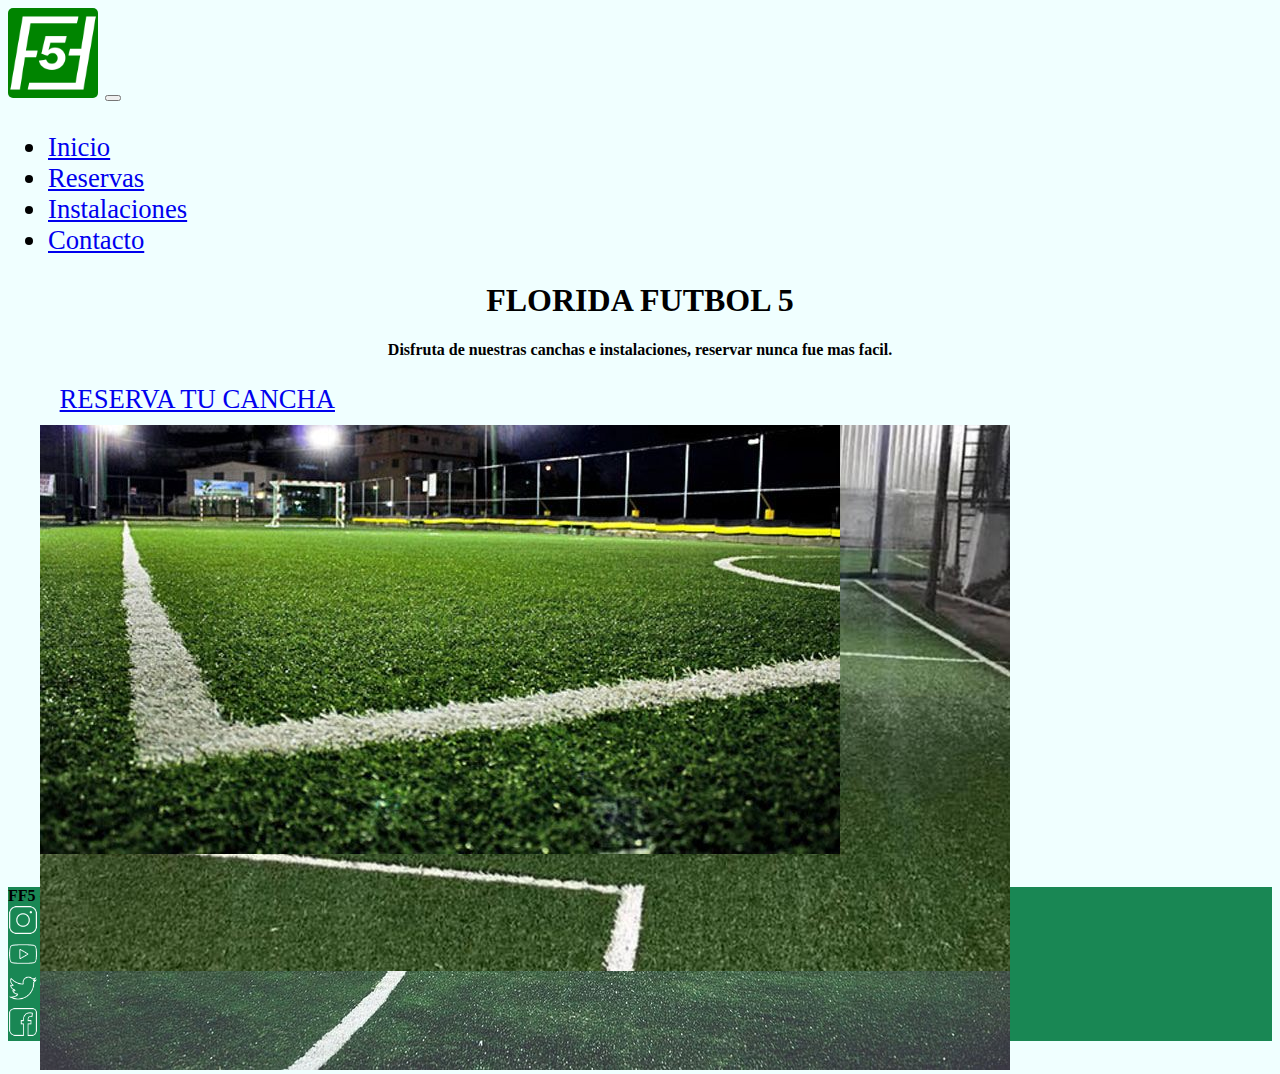
<file: index.html>
<!DOCTYPE html>
<html lang="es">

<head>
    <meta charset="UTF-8">
    <meta http-equiv="X-UA-Compatible" content="IE=edge">
    <meta name="viewport" content="width=device-width, initial-scale=1.0">

    <!-- CSS BOOSTRAP -->
    <link href="https://cdn.jsdelivr.net/npm/bootstrap@5.3.0-alpha1/dist/css/bootstrap.min.css" rel="stylesheet"
        integrity="sha384-GLhlTQ8iRABdZLl6O3oVMWSktQOp6b7In1Zl3/Jr59b6EGGoI1aFkw7cmDA6j6gD" crossorigin="anonymous">
    <!-- CSS PROPIO -->
    <link rel="stylesheet" href="css/style.css">
    <title>Florida Futbol 5</title>
</head>

<body>
    <!-- INICIO NAV BAR -->
    <nav class="navbar navbar-expand-lg barra">
        <div class="container-fluid">
            <img class="logo" src="img/FF5-Logo.png" alt="FF5LOGO">
            <button class="navbar-toggler" type="button" data-bs-toggle="collapse" data-bs-target="#navbarNav"
                aria-controls="navbarNav" aria-expanded="false" aria-label="Toggle navigation">
                <span class="navbar-toggler-icon"></span>
            </button>
            <div class="collapse navbar-collapse" id="navbarNav">
                <ul class="navbar-nav">
                    <li class="nav-item">
                        <a class="nav-link active" aria-current="page" href="#">Inicio</a>
                    </li>
                    <li class="nav-item">
                        <a class="nav-link" href="reservas.html">Reservas</a>
                    </li>
                    <li class="nav-item">
                        <a class="nav-link" href="#">Instalaciones</a>
                    </li>
                    <li class="nav-item">
                        <a class="nav-link" href="#">Contacto</a>
                    </li>
                </ul>
            </div>
        </div>
    </nav>
    <!-- FIN NAV BAR -->
    <!-- H1 -->
    <div class="titulo">
        <h1>FLORIDA FUTBOL 5</h1>
        <p>Disfruta de nuestras canchas e instalaciones, reservar nunca fue mas facil.</p>
    </div>
    <!-- FIN H1 -->

    <!-- BOTON CALL TO ACTION -->
    <div class="d-grid gap-2 col-6 mx-l action">
        <a class="btn btn-success reserva" href="reservas.html" role="button">RESERVA TU CANCHA</a>
    </div>
    <!-- FIN BOTON CALL TO ACTION -->
    <!-- CARRUSEL DE IMG DE CANCHAS -->
    <div id="carouselExampleSlidesOnly" class="carousel slide carrusel" data-bs-ride="carousel">
        <div class="carousel-inner padreCarrusel">
            <div class="carousel-item fotoCarrusel active">
                <img src="img/cancha1.jpg" class="d-block w-100" alt="CANCHA1">
            </div>
            <div class="carousel-item fotoCarrusel">
                <img src="img/cancha2.jpg" class="d-block w-100" alt="CANCHA2">
            </div>
            <div class="carousel-item fotoCarrusel">
                <img src="img/cancha3.jpg" class="d-block w-100" alt="CANCHA3">
            </div>
        </div>
    </div>
    <!-- FIN DEL CARRUSEL -->

    <!-- FOOTER -->
    <footer class="container-fluid">
        <div class="row align-items-center">
            <div class="col-12 text-center text-lg-start col-lg-9 order-last order-lg-first">FF5 - &copy;2023. Derechos reservados</div>
            <div class="col-6 py-3 col-lg text-center text-lg-end order-first order-lg-last">
                <a href="https://www.instagram.com/" target="_blank">
                    <img src="img/instagram-b.png" alt="instagram" width="30">
                </a>
            </div>
            <div class="col-6 py-3 col-lg text-center text-lg-end order-first order-lg-last">
                <a href="https://www.youtube.com/" target="_blank">
                    <img src="img/youtube-b.png" alt="youtube" width="30">
                </a>
            </div>
            <div class="col-6 py-3 col-lg text-center text-lg-end order-first order-lg-last">
                <a href="https://twitter.com/" target="_blank">
                    <img src="img/twitter-b.png" alt="twitter" width="30">
                </a>
            </div>
            <div class="col-6 py-3 col-lg text-center text-lg-end order-first order-lg-last">
                <a href="https://www.facebook.com/" target="_blank">
                    <img src="img/facebook-b.png" alt="facebook" width="30">
                </a>
            </div>
        </div>
    </footer>
    <!-- FIN FOOTER -->
   
    <!-- SCRIPT BOOSTRAP -->
    <script src="https://cdn.jsdelivr.net/npm/bootstrap@5.3.0-alpha1/dist/js/bootstrap.bundle.min.js"
        integrity="sha384-w76AqPfDkMBDXo30jS1Sgez6pr3x5MlQ1ZAGC+nuZB+EYdgRZgiwxhTBTkF7CXvN"
        crossorigin="anonymous"></script>
</body>

</html>
</file>
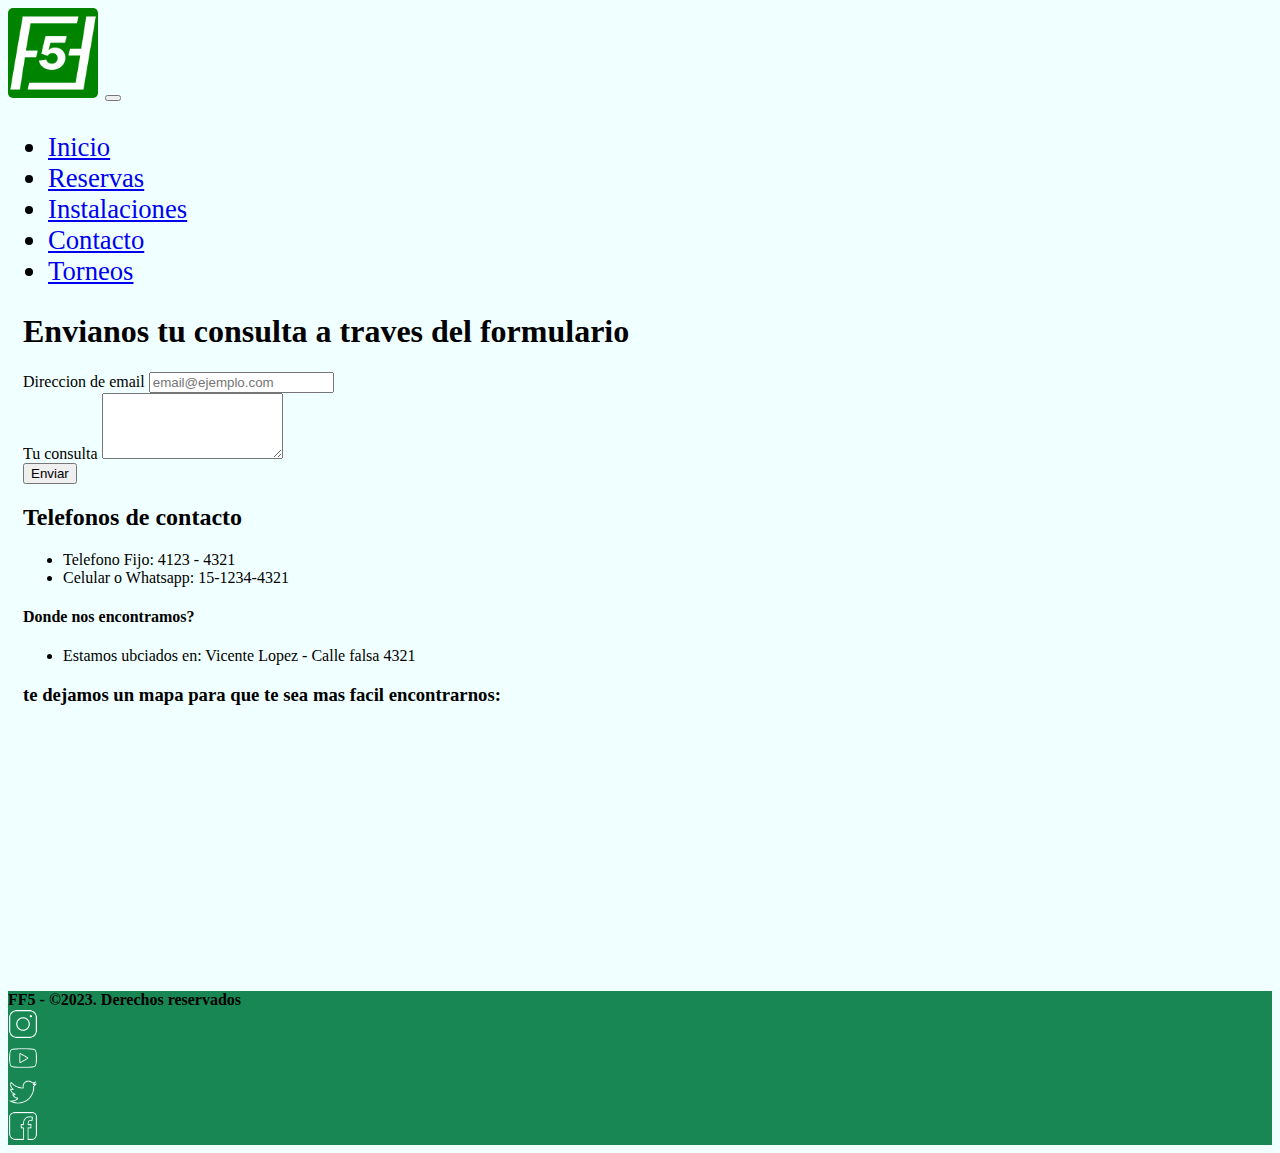
<file: contacto.html>
<!DOCTYPE html>
<html lang="es">

<head>
    <meta charset="UTF-8">
    <meta http-equiv="X-UA-Compatible" content="IE=edge">
    <meta name="viewport" content="width=device-width, initial-scale=1.0">
    <!-- ETIQUETA META DESCRIPTION -->
    <meta name="description" content="En Florida Futbol 5 nos podes dejar tu consulta sobre cualquier duda que tengas y sera atendida de una forma personalizada">
    <!-- CSS BOOSTRAP -->
    <link href="https://cdn.jsdelivr.net/npm/bootstrap@5.3.0-alpha1/dist/css/bootstrap.min.css" rel="stylesheet"
        integrity="sha384-GLhlTQ8iRABdZLl6O3oVMWSktQOp6b7In1Zl3/Jr59b6EGGoI1aFkw7cmDA6j6gD" crossorigin="anonymous">
    <!-- CSS PROPIO -->
    <link rel="stylesheet" href="css/style.css">
    <title>Contacto | Florida Futbol 5</title>
</head>

<body>
    <!-- INICIO NAV BAR -->
    <nav class="navbar navbar-expand-lg barra">
        <div class="container-fluid">
            <img class="logo" src="img/FF5-Logo.png" alt="FF5LOGO">
            <button class="navbar-toggler" type="button" data-bs-toggle="collapse" data-bs-target="#navbarNav"
                aria-controls="navbarNav" aria-expanded="false" aria-label="Toggle navigation">
                <span class="navbar-toggler-icon"></span>
            </button>
            <div class="collapse navbar-collapse" id="navbarNav">
                <ul class="navbar-nav">
                    <li class="nav-item">
                        <a class="nav-link" aria-current="page" href="index.html">Inicio</a>
                    </li>
                    <li class="nav-item">
                        <a class="nav-link" href="reservas.html">Reservas</a>
                    </li>
                    <li class="nav-item">
                        <a class="nav-link" href="instalaciones.html">Instalaciones</a>
                    </li>
                    <li class="nav-item">
                        <a class="nav-link active" href="contacto.html">Contacto</a>
                    </li>
                    <li class="nav-item">
                        <a class="nav-link" href="torneos.html">Torneos</a>
                    </li>
                </ul>
            </div>
        </div>
    </nav>
    <!-- FIN NAV BAR -->

    <!-- FORMULARIO DE CONTACTO -->
    <form>
        <h1>Envianos tu consulta a traves del formulario</h1>
        <div class="mb-3, col-5">
            <label for="exampleFormControlInput1" class="form-label">Direccion de email</label>
            <input type="email" class="form-control" id="exampleFormControlInput1" placeholder="email@ejemplo.com">
        </div>
        <div class="mb-3 col-6">
            <label for="exampleFormControlTextarea1" class="form-label">Tu consulta</label>
            <textarea class="form-control" id="exampleFormControlTextarea1" rows="4"></textarea>
        </div>
        <button type="submit" class="btn btn-success">Enviar</button>
    </form>
    <!-- FIN FORMULARIO DE CONTACTO -->
    <!-- LISTA DE CONTACTOS -->
    <div class="separacion">
        <h2>Telefonos de contacto</h2>
        <ul>
            <li>Telefono Fijo: 4123 - 4321</li>
            <li>Celular o Whatsapp: 15-1234-4321</li>
        </ul>
        <h4>Donde nos encontramos?</h4>
        <ul>
            <li>Estamos ubciados en: Vicente Lopez - Calle falsa 4321</li>
        </ul>
        <h3>te dejamos un mapa para que te sea mas facil encontrarnos:</h3>
        <iframe src="https://www.google.com/maps/embed?pb=!1m18!1m12!1m3!1d3286.562170567392!2d-58.51466688425463!3d-34.53931906160168!2m3!1f0!2f0!3f0!3m2!1i1024!2i768!4f13.1!3m3!1m2!1s0x95bcb72bbf4a8bb9%3A0x93ec9dbb415ebeef!2sFlorida%20Club!5e0!3m2!1ses-419!2sar!4v1678212838577!5m2!1ses-419!2sar" width="400" height="250" style="border:0;" allowfullscreen="" loading="lazy" referrerpolicy="no-referrer-when-downgrade"></iframe>
    </div>

    <!-- FOOTER -->
    <footer class="container-fluid">
        <div class="row align-items-center">
            <div class="col-12 text-center text-lg-start col-lg-9 order-last order-lg-first">FF5 - &copy;2023. Derechos
                reservados</div>
            <div class="col-6 py-3 col-lg text-center text-lg-end order-first order-lg-last">
                <a href="https://www.instagram.com/" target="_blank">
                    <img src="img/instagram-b.png" alt="instagram" width="30">
                </a>
            </div>
            <div class="col-6 py-3 col-lg text-center text-lg-end order-first order-lg-last">
                <a href="https://www.youtube.com/" target="_blank">
                    <img src="img/youtube-b.png" alt="youtube" width="30">
                </a>
            </div>
            <div class="col-6 py-3 col-lg text-center text-lg-end order-first order-lg-last">
                <a href="https://twitter.com/" target="_blank">
                    <img src="img/twitter-b.png" alt="twitter" width="30">
                </a>
            </div>
            <div class="col-6 py-3 col-lg text-center text-lg-end order-first order-lg-last">
                <a href="https://www.facebook.com/" target="_blank">
                    <img src="img/facebook-b.png" alt="facebook" width="30">
                </a>
            </div>
        </div>
    </footer>
    <!-- FIN FOOTER -->


    <!-- SCRIPT BOOSTRAP -->
    <script src="https://cdn.jsdelivr.net/npm/bootstrap@5.3.0-alpha1/dist/js/bootstrap.bundle.min.js"
        integrity="sha384-w76AqPfDkMBDXo30jS1Sgez6pr3x5MlQ1ZAGC+nuZB+EYdgRZgiwxhTBTkF7CXvN"
        crossorigin="anonymous"></script>
</body>

</html>
</file>
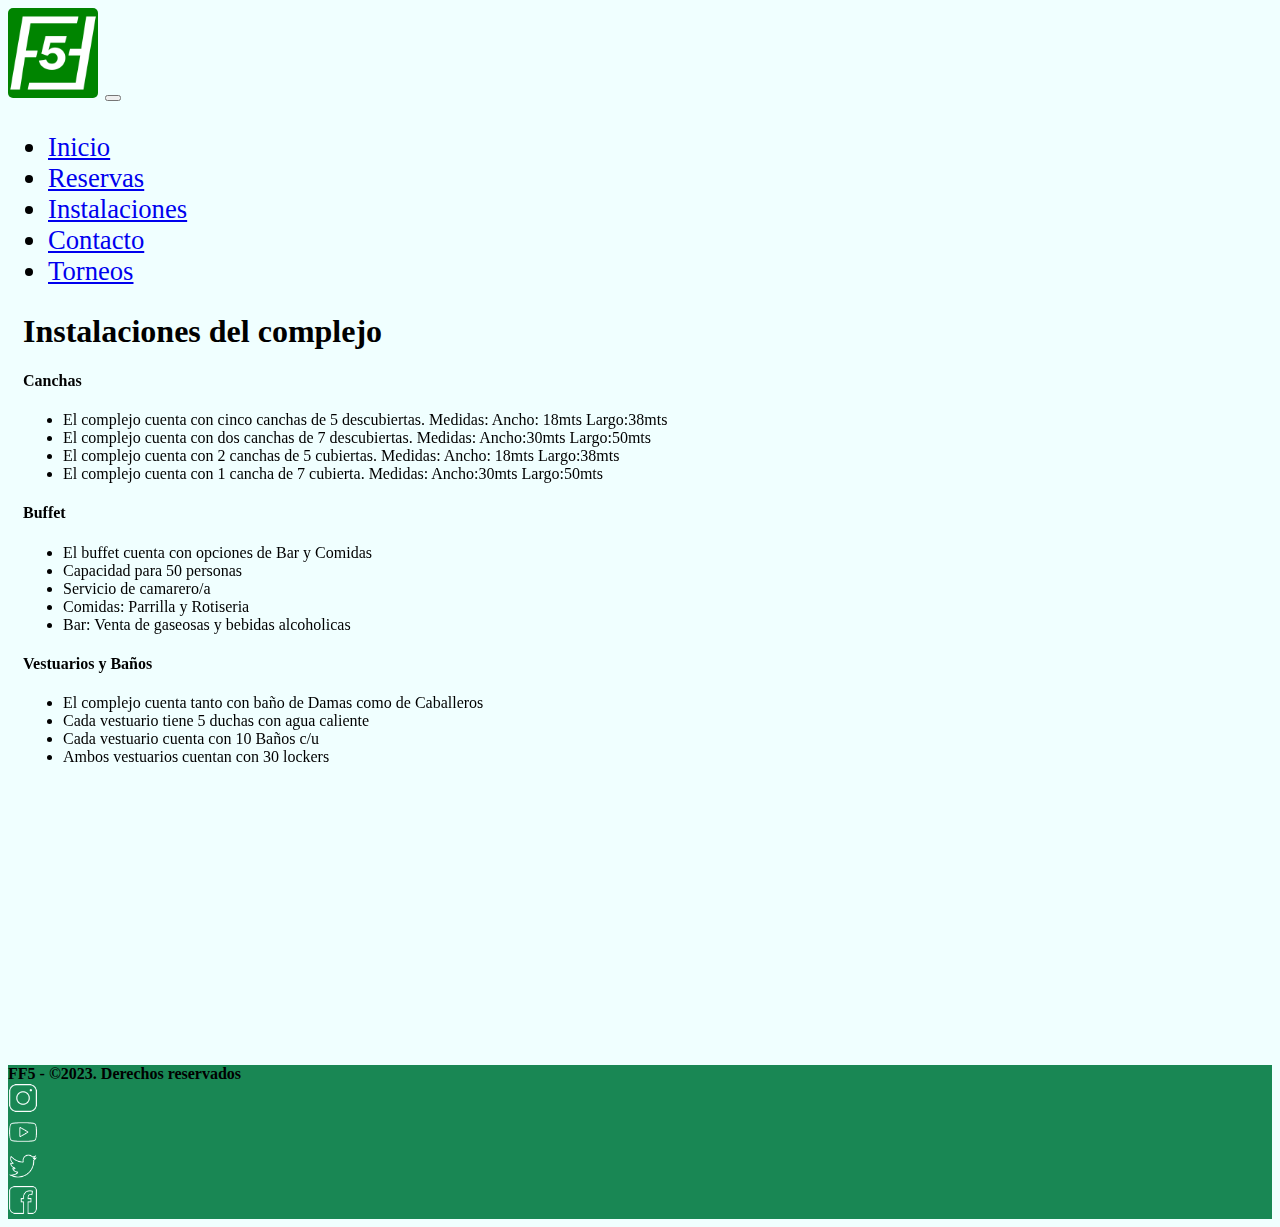
<file: instalaciones.html>
<!DOCTYPE html>
<html lang="es">

<head>
    <meta charset="UTF-8">
    <meta http-equiv="X-UA-Compatible" content="IE=edge">
    <meta name="viewport" content="width=device-width, initial-scale=1.0">
    <!-- ETIQUETA META DESCRIPTION -->
    <meta name="description" content="Disfruta de nuestras completas intalaciones de canchas, vestuarios y quinchos. Ingresa, fijate que te gusta, y reserva de manera facil y rapida en Florida Futbol 5">
    <!-- CSS BOOSTRAP -->
    <link href="https://cdn.jsdelivr.net/npm/bootstrap@5.3.0-alpha1/dist/css/bootstrap.min.css" rel="stylesheet"
        integrity="sha384-GLhlTQ8iRABdZLl6O3oVMWSktQOp6b7In1Zl3/Jr59b6EGGoI1aFkw7cmDA6j6gD" crossorigin="anonymous">
    <!-- AOS -->
    <link href="https://unpkg.com/aos@2.3.1/dist/aos.css" rel="stylesheet">
    <!-- CSS PROPIO -->
    <link rel="stylesheet" href="css/style.css">
    <title>Instalaciones | Florida Futbol 5</title>
</head>

<body>
    <!-- INICIO NAV BAR -->
    <nav class="navbar navbar-expand-lg barra">
        <div class="container-fluid">
            <img class="logo" src="img/FF5-Logo.png" alt="FF5LOGO">
            <button class="navbar-toggler" type="button" data-bs-toggle="collapse" data-bs-target="#navbarNav"
                aria-controls="navbarNav" aria-expanded="false" aria-label="Toggle navigation">
                <span class="navbar-toggler-icon"></span>
            </button>
            <div class="collapse navbar-collapse" id="navbarNav">
                <ul class="navbar-nav">
                    <li class="nav-item">
                        <a class="nav-link" aria-current="page" href="index.html">Inicio</a>
                    </li>
                    <li class="nav-item">
                        <a class="nav-link" href="reservas.html">Reservas</a>
                    </li>
                    <li class="nav-item">
                        <a class="nav-link active" href="instalaciones.html">Instalaciones</a>
                    </li>
                    <li class="nav-item">
                        <a class="nav-link" href="contacto.html">Contacto</a>
                    </li>
                    <li class="nav-item">
                        <a class="nav-link" href="torneos.html">Torneos</a>
                    </li>
                </ul>
            </div>
        </div>
    </nav>
    <!-- FIN NAV BAR -->
    
    <!-- LISTA DE LAS INSTALACIONES -->
    <div class="separacion">
        <h1>Instalaciones del complejo</h1>
        <h4 data-aos="fade-left" data-aos-duration="1000">Canchas</h4>
        <ul data-aos="fade-right" data-aos-duration="850">
            <li>El complejo cuenta con cinco canchas de 5 descubiertas. Medidas: Ancho: 18mts Largo:38mts</li>
            <li>El complejo cuenta con dos canchas de 7 descubiertas. Medidas: Ancho:30mts Largo:50mts</li>
            <li>El complejo cuenta con 2 canchas de 5 cubiertas. Medidas: Ancho: 18mts Largo:38mts</li>
            <li>El complejo cuenta con 1 cancha de 7 cubierta. Medidas: Ancho:30mts Largo:50mts</li>
        </ul>
        <h4 data-aos="fade-left" data-aos-duration="1000">Buffet</h4>
        <ul data-aos="fade-right" data-aos-duration="850">
            <li>El buffet cuenta con opciones de Bar y Comidas</li>
            <li>Capacidad para 50 personas</li>
            <li>Servicio de camarero/a</li>
            <li>Comidas: Parrilla y Rotiseria</li>
            <li>Bar: Venta de gaseosas y bebidas alcoholicas</li>
        </ul>
        <h4 data-aos="fade-left" data-aos-duration="1000">Vestuarios y Baños</h4>
        <ul data-aos="fade-right" data-aos-duration="850">
            <li>El complejo cuenta tanto con baño de Damas como de Caballeros</li>
            <li>Cada vestuario tiene 5 duchas con agua caliente</li>
            <li>Cada vestuario cuenta con 10 Baños c/u</li>
            <li>Ambos vestuarios cuentan con 30 lockers</li>
        </ul>
        <h4 data-aos="fade-left" data-aos-duration="1000">Quincho</h4>
        <ul data-aos="fade-right" data-aos-duration="850">
            <li>El complejo cuenta con un total de 2 Quinchos para su alquiler</li>
            <li>Cada uno de los quinchos cuenta con parrilla propia</li>
            <li>Poseen toalets por separado de los vestuarios</li>
            <li>Capacidad para 30 personas</li>
            <li>El alquieler del quincho contempla 1hr de cancha</li>
        </ul>
        <h4 data-aos="fade-left" data-aos-duration="1000">Estacionamiento</h4>
        <ul data-aos="fade-right" data-aos-duration="850">
            <li>Estacionamiento sin cargo</li>
            <li>Espacios para Bicis: 30</li>
            <li>Espacios para Motos: 20</li>
            <li>Espacios para Autos: 12</li>
        </ul>
        
    </div>  
    <!-- FIN LISTA INSTALACIONES -->
    <!-- FOOTER -->
    <footer class="container-fluid">
        <div class="row align-items-center">
            <div class="col-12 text-center text-lg-start col-lg-9 order-last order-lg-first">FF5 - &copy;2023. Derechos
                reservados</div>
            <div class="col-6 py-3 col-lg text-center text-lg-end order-first order-lg-last">
                <a href="https://www.instagram.com/" target="_blank">
                    <img src="img/instagram-b.png" alt="instagram" width="30">
                </a>
            </div>
            <div class="col-6 py-3 col-lg text-center text-lg-end order-first order-lg-last">
                <a href="https://www.youtube.com/" target="_blank">
                    <img src="img/youtube-b.png" alt="youtube" width="30">
                </a>
            </div>
            <div class="col-6 py-3 col-lg text-center text-lg-end order-first order-lg-last">
                <a href="https://twitter.com/" target="_blank">
                    <img src="img/twitter-b.png" alt="twitter" width="30">
                </a>
            </div>
            <div class="col-6 py-3 col-lg text-center text-lg-end order-first order-lg-last">
                <a href="https://www.facebook.com/" target="_blank">
                    <img src="img/facebook-b.png" alt="facebook" width="30">
                </a>
            </div>
        </div>
    </footer>
    <!-- FIN FOOTER -->

    <!-- SCRIPT AOS -->
    <script src="https://unpkg.com/aos@2.3.1/dist/aos.js"></script>
    <!-- INIT AOS -->
    <script>
        AOS.init();
    </script>
    <!-- SCRIPT BOOSTRAP -->
    <script src="https://cdn.jsdelivr.net/npm/bootstrap@5.3.0-alpha1/dist/js/bootstrap.bundle.min.js"
        integrity="sha384-w76AqPfDkMBDXo30jS1Sgez6pr3x5MlQ1ZAGC+nuZB+EYdgRZgiwxhTBTkF7CXvN"
        crossorigin="anonymous"></script>
</body>

</html>
</file>
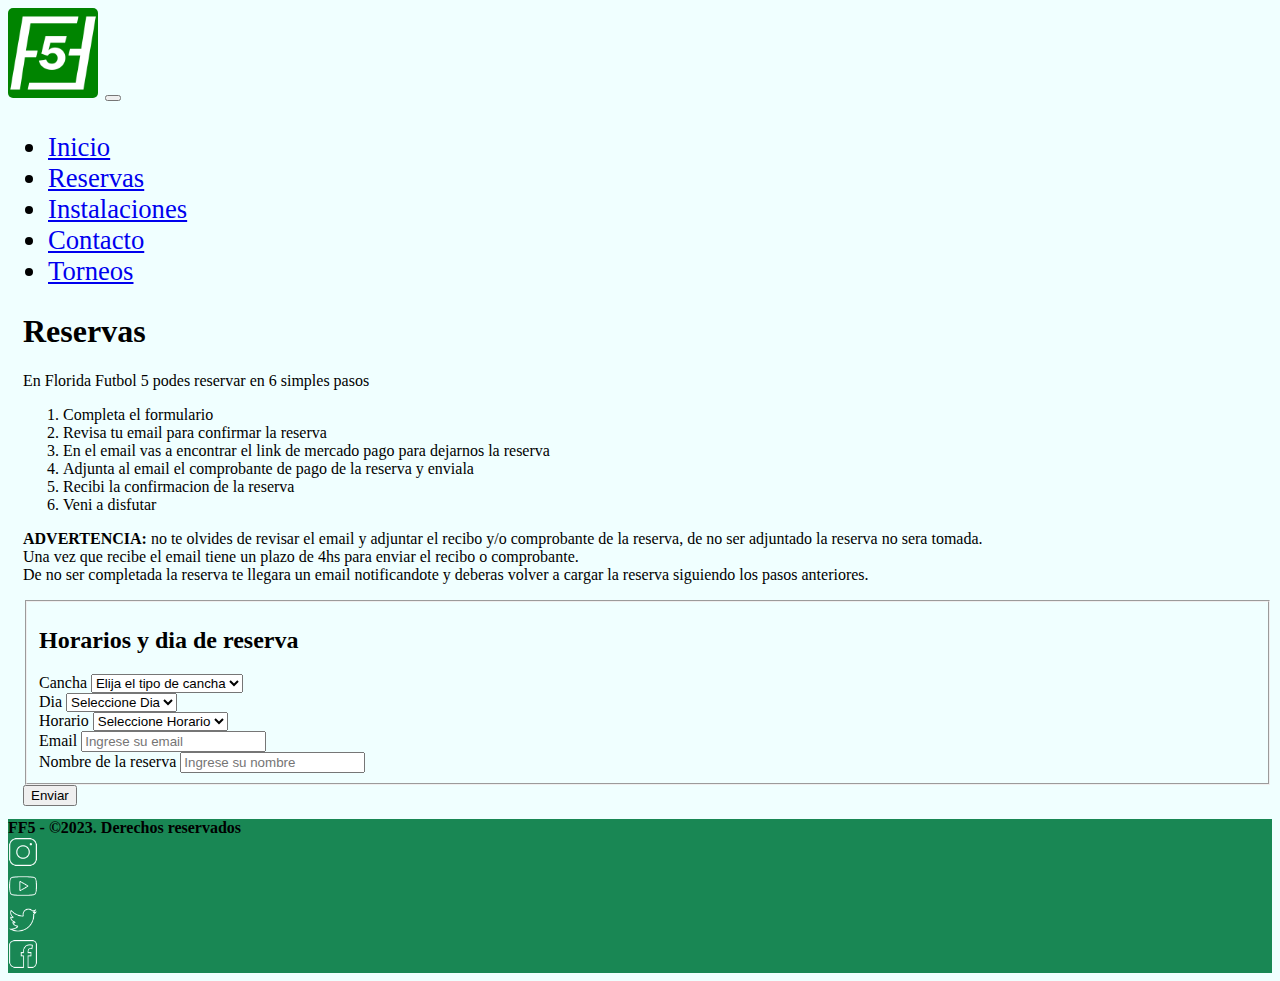
<file: reservas.html>
<!DOCTYPE html>
<html lang="es">

<head>
    <meta charset="UTF-8">
    <meta http-equiv="X-UA-Compatible" content="IE=edge">
    <meta name="viewport" content="width=device-width, initial-scale=1.0">
    <!-- ETIQUETA META DESCRIPTION -->
    <meta name="description" content="En Florida Futbol 5 podes realizar la reserva de manera agil a traves de nuestro nuevo sistema sin la necesidad de acercarse a dejar una seña. Ahora todo es mucho mas rapido, ¿que estas esperando?">
    <!-- CSS BOOSTRAP -->
    <link href="https://cdn.jsdelivr.net/npm/bootstrap@5.3.0-alpha1/dist/css/bootstrap.min.css" rel="stylesheet"
        integrity="sha384-GLhlTQ8iRABdZLl6O3oVMWSktQOp6b7In1Zl3/Jr59b6EGGoI1aFkw7cmDA6j6gD" crossorigin="anonymous">
    <!-- CSS PROPIO -->
    <link rel="stylesheet" href="css/style.css">
    <title>Reservas | Florida Futbol 5</title>
</head>

<body>
    <!-- INICIO NAV BAR -->
    <nav class="navbar navbar-expand-lg barra">
        <div class="container-fluid">
            <img class="logo" src="img/FF5-Logo.png" alt="FF5LOGO">
            <button class="navbar-toggler" type="button" data-bs-toggle="collapse" data-bs-target="#navbarNav"
                aria-controls="navbarNav" aria-expanded="false" aria-label="Toggle navigation">
                <span class="navbar-toggler-icon"></span>
            </button>
            <div class="collapse navbar-collapse" id="navbarNav">
                <ul class="navbar-nav">
                    <li class="nav-item">
                        <a class="nav-link" aria-current="page" href="index.html">Inicio</a>
                    </li>
                    <li class="nav-item">
                        <a class="nav-link active" href="reservas.html">Reservas</a>
                    </li>
                    <li class="nav-item">
                        <a class="nav-link" href="instalaciones.html">Instalaciones</a>
                    </li>
                    <li class="nav-item">
                        <a class="nav-link" href="contacto.html">Contacto</a>
                    </li>
                    <li class="nav-item">
                        <a class="nav-link" href="torneos.html">Torneos</a>
                    </li>
                </ul>
            </div>
        </div>
    </nav>
    <!-- FIN NAV BAR -->
    <div class="separacion">
        <h1> Reservas </h1>
        <p>En Florida Futbol 5 podes reservar en 6 simples pasos</p>
        <ol>
            <li>Completa el formulario</li>
            <li>Revisa tu email para confirmar la reserva</li>
            <li>En el email vas a encontrar el link de mercado pago para dejarnos la reserva</li>
            <li>Adjunta al email el comprobante de pago de la reserva y enviala</li>
            <li>Recibi la confirmacion de la reserva</li>
            <li>Veni a disfutar</li>
        </ol>
        <p><strong>ADVERTENCIA:</strong> no te olvides de revisar el email y adjuntar el recibo y/o comprobante de la reserva,
            de no ser adjuntado la reserva no sera tomada.
            <br>
            Una vez que recibe el email tiene un plazo de 4hs para enviar el recibo o comprobante.
            <br>
            De no ser completada la reserva te llegara un email notificandote y deberas volver a cargar la reserva siguiendo los pasos anteriores.
        </p>


    </div>

    <!-- FORMULARIO DE RESERVAS -->

    <form>
        <fieldset class="mb-3">
            <h2>Horarios y dia de reserva</h2>
            <div class="mb-3, col-5">
                <label for="disabledSelect" class="form-label">Cancha</label>
                <select id="disabledSelect" class="form-select" required>
                    <option value="" disabled Selected>Elija el tipo de cancha</option>
                    <option>Techada</option>
                    <option>Descubierta</option>
                </select>
            </div>
            <div class="mb-3, col-5">
                <label for="disabledSelect" class="form-label">Dia</label>
                <select id="disabledSelect" class="form-select" required>
                    <option value="" disabled Selected>Seleccione Dia</option>
                    <option>Lunes</option>
                    <option>Martes</option>
                    <option>Miercoles</option>
                    <option>Jueves</option>
                    <option>Viernes</option>
                    <option>Sabado</option>
                    <option>Domingo</option>
                </select>
            </div>
            <div class="mb-3, col-5">
                <label for="disabledSelect" class="form-label">Horario</label>
                <select id="disabledSelect" class="form-select" required>
                    <option value="" disabled Selected>Seleccione Horario</option>
                    <option>10 H.S</option>
                    <option>11 H.S</option>
                    <option>12 H.S</option>
                    <option>13 H.S</option>
                    <option>14 H.S</option>
                    <option>15 H.S</option>
                    <option>16 H.S</option>
                    <option>17 H.S</option>
                    <option>18 H.S</option>
                    <option>19 H.S</option>
                    <option>20 H.S</option>
                    <option>21 H.S</option>
                    <option>22 H.S</option>
                    <option>23 H.S</option>
                </select>
            </div>
            <div class="mb-3, col-5">
                <label for="TextInput" class="form-label">Email</label>
                <input type="text" id="disabledTextInput" class="form-control" placeholder="Ingrese su email" required>
            </div>
            <div class="mb-3, col-5">
                <label for="TextInput" class="form-label">Nombre de la reserva</label>
                <input type="text" id="disabledTextInput" class="form-control" placeholder="Ingrese su nombre" required>
            </div>
        </fieldset>
        <button type="submit" class="btn btn-success">Enviar</button>
    </form>

    <!-- FIN FORMULARIO DE RESERVAS -->

    <!-- FOOTER -->
    <footer class="container-fluid">
        <div class="row align-items-center">
            <div class="col-12 text-center text-lg-start col-lg-9 order-last order-lg-first">FF5 - &copy;2023. Derechos
                reservados</div>
            <div class="col-6 py-3 col-lg text-center text-lg-end order-first order-lg-last">
                <a href="https://www.instagram.com/" target="_blank">
                    <img src="img/instagram-b.png" alt="instagram" width="30">
                </a>
            </div>
            <div class="col-6 py-3 col-lg text-center text-lg-end order-first order-lg-last">
                <a href="https://www.youtube.com/" target="_blank">
                    <img src="img/youtube-b.png" alt="youtube" width="30">
                </a>
            </div>
            <div class="col-6 py-3 col-lg text-center text-lg-end order-first order-lg-last">
                <a href="https://twitter.com/" target="_blank">
                    <img src="img/twitter-b.png" alt="twitter" width="30">
                </a>
            </div>
            <div class="col-6 py-3 col-lg text-center text-lg-end order-first order-lg-last">
                <a href="https://www.facebook.com/" target="_blank">
                    <img src="img/facebook-b.png" alt="facebook" width="30">
                </a>
            </div>
        </div>
    </footer>
    <!-- FIN FOOTER -->


    <!-- SCRIPT BOOSTRAP -->
    <script src="https://cdn.jsdelivr.net/npm/bootstrap@5.3.0-alpha1/dist/js/bootstrap.bundle.min.js"
        integrity="sha384-w76AqPfDkMBDXo30jS1Sgez6pr3x5MlQ1ZAGC+nuZB+EYdgRZgiwxhTBTkF7CXvN"
        crossorigin="anonymous"></script>
</body>

</html>
</file>
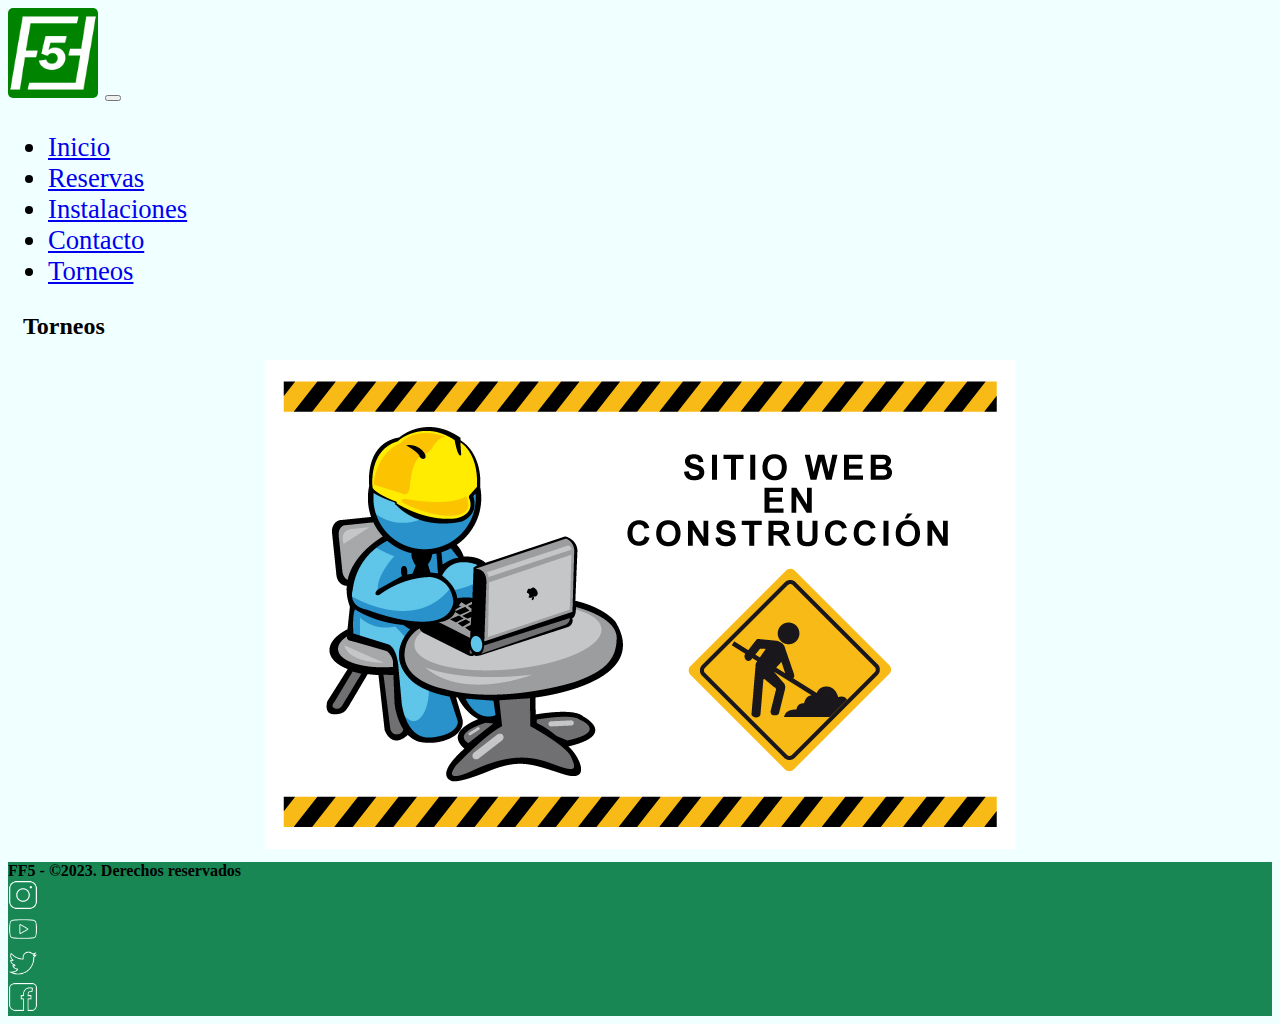
<file: torneos.html>
<!DOCTYPE html>
<html lang="es">

<head>
    <meta charset="UTF-8">
    <meta http-equiv="X-UA-Compatible" content="IE=edge">
    <meta name="viewport" content="width=device-width, initial-scale=1.0">
    <!-- ETIQUETA META DESCRIPTION -->
    <meta name="description" content="Junta tu equipo de 5 o de 7 y venite a vivir una nueva experiencia con nosotros. La gloria y los premios te esperan en Florida Futbol 5">
    <!-- CSS BOOSTRAP -->
    <link href="https://cdn.jsdelivr.net/npm/bootstrap@5.3.0-alpha1/dist/css/bootstrap.min.css" rel="stylesheet"
        integrity="sha384-GLhlTQ8iRABdZLl6O3oVMWSktQOp6b7In1Zl3/Jr59b6EGGoI1aFkw7cmDA6j6gD" crossorigin="anonymous">
    <!-- CSS PROPIO -->
    <link rel="stylesheet" href="css/style.css">
    <title>Torneos | Florida Futbol 5</title>
</head>

<body>
    <!-- INICIO NAV BAR -->
    <nav class="navbar navbar-expand-lg barra">
        <div class="container-fluid">
            <img class="logo" src="img/FF5-Logo.png" alt="FF5LOGO">
            <button class="navbar-toggler" type="button" data-bs-toggle="collapse" data-bs-target="#navbarNav"
                aria-controls="navbarNav" aria-expanded="false" aria-label="Toggle navigation">
                <span class="navbar-toggler-icon"></span>
            </button>
            <div class="collapse navbar-collapse" id="navbarNav">
                <ul class="navbar-nav">
                    <li class="nav-item">
                        <a class="nav-link" aria-current="page" href="index.html">Inicio</a>
                    </li>
                    <li class="nav-item">
                        <a class="nav-link" href="reservas.html">Reservas</a>
                    </li>
                    <li class="nav-item">
                        <a class="nav-link" href="instalaciones.html">Instalaciones</a>
                    </li>
                    <li class="nav-item">
                        <a class="nav-link" href="contacto.html">Contacto</a>
                    </li>
                    <li class="nav-item">
                        <a class="nav-link active" href="torneos.html">Torneos</a>
                    </li>
                </ul>
            </div>
        </div>
    </nav>
    <!-- FIN NAV BAR -->
    <h2 class="separacion">Torneos</h2>
    <img class="construccion" src="img/construccion.jpg" alt="en contruccion">
    
    <!-- FOOTER -->
    <footer class="container-fluid">
        <div class="row align-items-center">
            <div class="col-12 text-center text-lg-start col-lg-9 order-last order-lg-first">FF5 - &copy;2023. Derechos
                reservados</div>
            <div class="col-6 py-3 col-lg text-center text-lg-end order-first order-lg-last">
                <a href="https://www.instagram.com/" target="_blank">
                    <img src="img/instagram-b.png" alt="instagram" width="30">
                </a>
            </div>
            <div class="col-6 py-3 col-lg text-center text-lg-end order-first order-lg-last">
                <a href="https://www.youtube.com/" target="_blank">
                    <img src="img/youtube-b.png" alt="youtube" width="30">
                </a>
            </div>
            <div class="col-6 py-3 col-lg text-center text-lg-end order-first order-lg-last">
                <a href="https://twitter.com/" target="_blank">
                    <img src="img/twitter-b.png" alt="twitter" width="30">
                </a>
            </div>
            <div class="col-6 py-3 col-lg text-center text-lg-end order-first order-lg-last">
                <a href="https://www.facebook.com/" target="_blank">
                    <img src="img/facebook-b.png" alt="facebook" width="30">
                </a>
            </div>
        </div>
    </footer>
    <!-- FIN FOOTER -->


    <!-- SCRIPT BOOSTRAP -->
    <script src="https://cdn.jsdelivr.net/npm/bootstrap@5.3.0-alpha1/dist/js/bootstrap.bundle.min.js"
        integrity="sha384-w76AqPfDkMBDXo30jS1Sgez6pr3x5MlQ1ZAGC+nuZB+EYdgRZgiwxhTBTkF7CXvN"
        crossorigin="anonymous"></script>
</body>

</html>
</file>
<file: css/style.css>
/* BODY GENERAL */
body {
  background-color: azure;
}

/* TITULO */
.titulo {
  text-align: center;
  font-weight: 600;
}

/* NAV BAR */
.barra {
  background-color: azure;
  font-size: 20pt;
  font-weight: 400;
}

.logo {
  border-radius: 5px;
  width: 90px;
}

/* BOTON CALL TO ACTION */
.action {
  margin: auto;
  margin-top: 25px;
  width: 95%;
}

.reserva {
  padding: 25px 20px;
  font-size: 20pt;
  font-weight: 500;
}

/* CARRUSEL INDEX */
.carrusel {
  margin: auto;
  margin-top: 10px;
  width: 95%;
}

.padreCarrusel {
  position: relative;
  height: 70vh;
}

.fotoCarrusel {
  position: absolute;
}

/* FORMULARIO DE RESERVA */
form {
  margin-left: 15px;
}

/* INSTALACIONES */
.separacion {
  margin-left: 15px;
}

/* TORNEOS */
.construccion {
  display: flex;
  margin: auto;
}

/* FOOTER */
footer {
  margin-top: 1%;
  font-weight: bold;
  background-color: #198754;
}

@media only screen and (max-width: 576px) {
  .padreCarrusel {
    position: relative;
    height: 30vh;
  }
  .construccion {
    width: 100%;
  }
}
@media only screen and (min-width: 576px) {
  .padreCarrusel {
    position: relative;
    height: 35vh;
  }
}
@media only screen and (min-width: 768px) {
  .padreCarrusel {
    position: relative;
    height: 30vh;
  }
}
@media only screen and (min-width: 992px) {
  .padreCarrusel {
    position: relative;
    height: 50vh;
  }
}
@media only screen and (min-width: 1400px) {
  .padreCarrusel {
    position: relative;
    height: 70vh;
  }
}

/*# sourceMappingURL=style.css.map */
</file>
